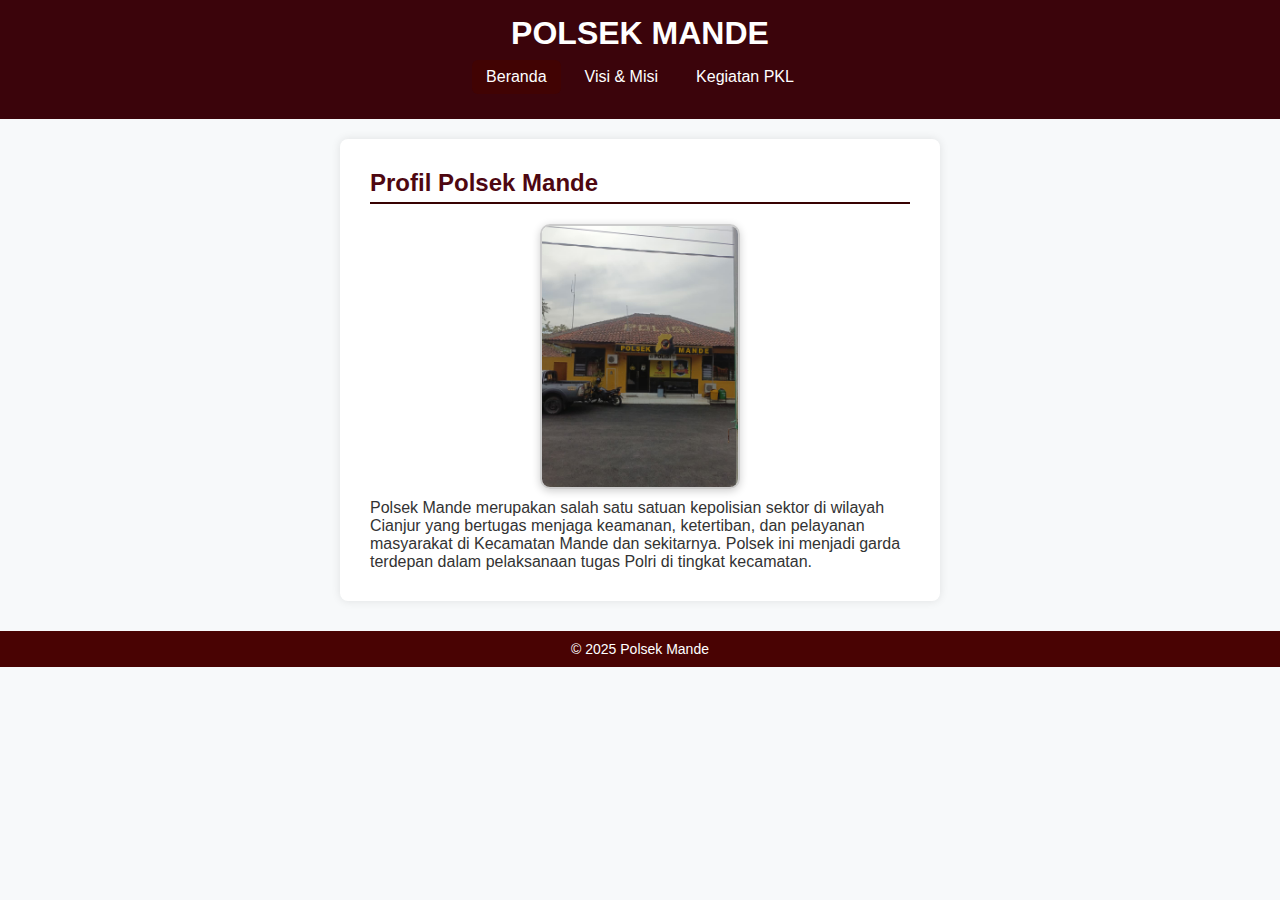
<file: index.html>
<!DOCTYPE html>
<html lang="id">
<head>
  <meta charset="UTF-8">
  <meta name="viewport" content="width=device-width, initial-scale=1.0">
  <title>Profil Polsek Mande</title>
  <link rel="stylesheet" href="style.css">
</head>
<body>

  <!-- ===== HEADER ===== -->
  <header>
    <h1>POLSEK MANDE</h1>
    <nav>
      <a href="index.html" class="active">Beranda</a>
      <a href="visi-misi.html">Visi & Misi</a>
      <a href="pkl.html">Kegiatan PKL</a>
    </nav>
  </header>

  <!-- ===== MAIN CONTENT ===== -->
  <main>
    <section>
      <h2>Profil Polsek Mande</h2>
      <div class="image-box">
        <img src="polsek.jpg" alt="Gedung Polsek Mande">
      </div>
      <p>
        Polsek Mande merupakan salah satu satuan kepolisian sektor di wilayah Cianjur yang bertugas menjaga keamanan, ketertiban, dan pelayanan masyarakat di Kecamatan Mande dan sekitarnya. 
        Polsek ini menjadi garda terdepan dalam pelaksanaan tugas Polri di tingkat kecamatan.
      </p>
    </section>
  </main>

  <!-- ===== FOOTER ===== -->
  <footer>
    <p>&copy; 2025 Polsek Mande</p>
  </footer>

</body>
</html>
</file>
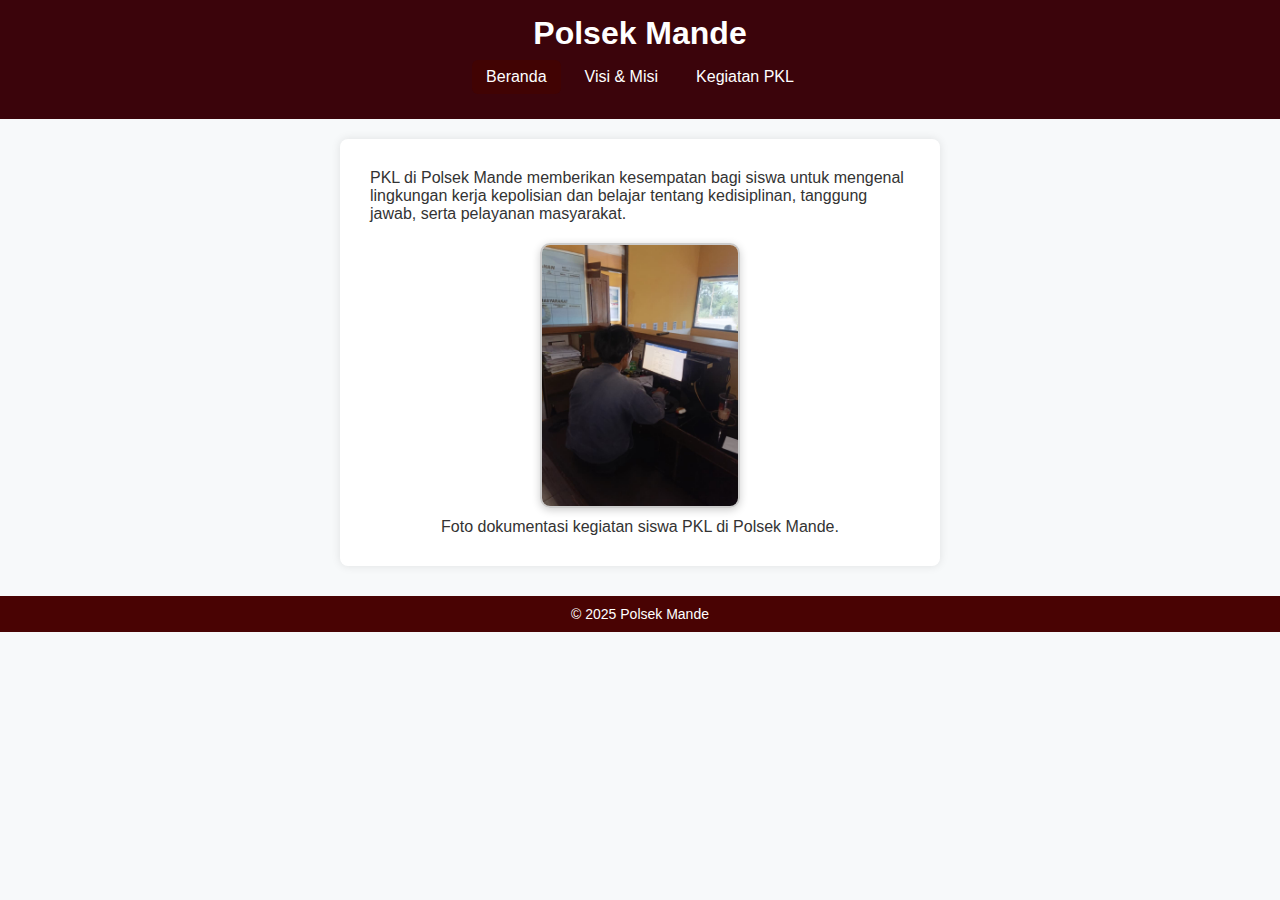
<file: pkl.html>
<!DOCTYPE html>
<html lang="id">
<head>
  <meta charset="UTF-8">
  <meta name="viewport" content="width=device-width, initial-scale=1.0">
  <title>Pelaksanaan PKL di Polsek Mande</title>
  <link rel="stylesheet" href="style.css">
</head>
<body>
  <header>
    <h1> Polsek Mande</h1>
    <nav>
      <a href="index.html" class="active">Beranda</a>
      <a href="visi-misi.html">Visi & Misi</a>
      <a href="pkl.html">Kegiatan PKL</a>
    </nav>
  </header>

  <main>
    <section>
      <p>PKL di Polsek Mande memberikan kesempatan bagi siswa untuk mengenal lingkungan kerja kepolisian dan belajar tentang kedisiplinan, tanggung jawab, serta pelayanan masyarakat.</p>

      <div class="image-box">
        <img src="kompuetr.jpg" alt="Kegiatan PKL Siswa">
        <p>Foto dokumentasi kegiatan siswa PKL di Polsek Mande.</p>
      </div>
    </section>
  </main>

  <footer>
    <p>&copy; 2025 Polsek Mande</p>
  </footer>
</body>
</html>
</file>
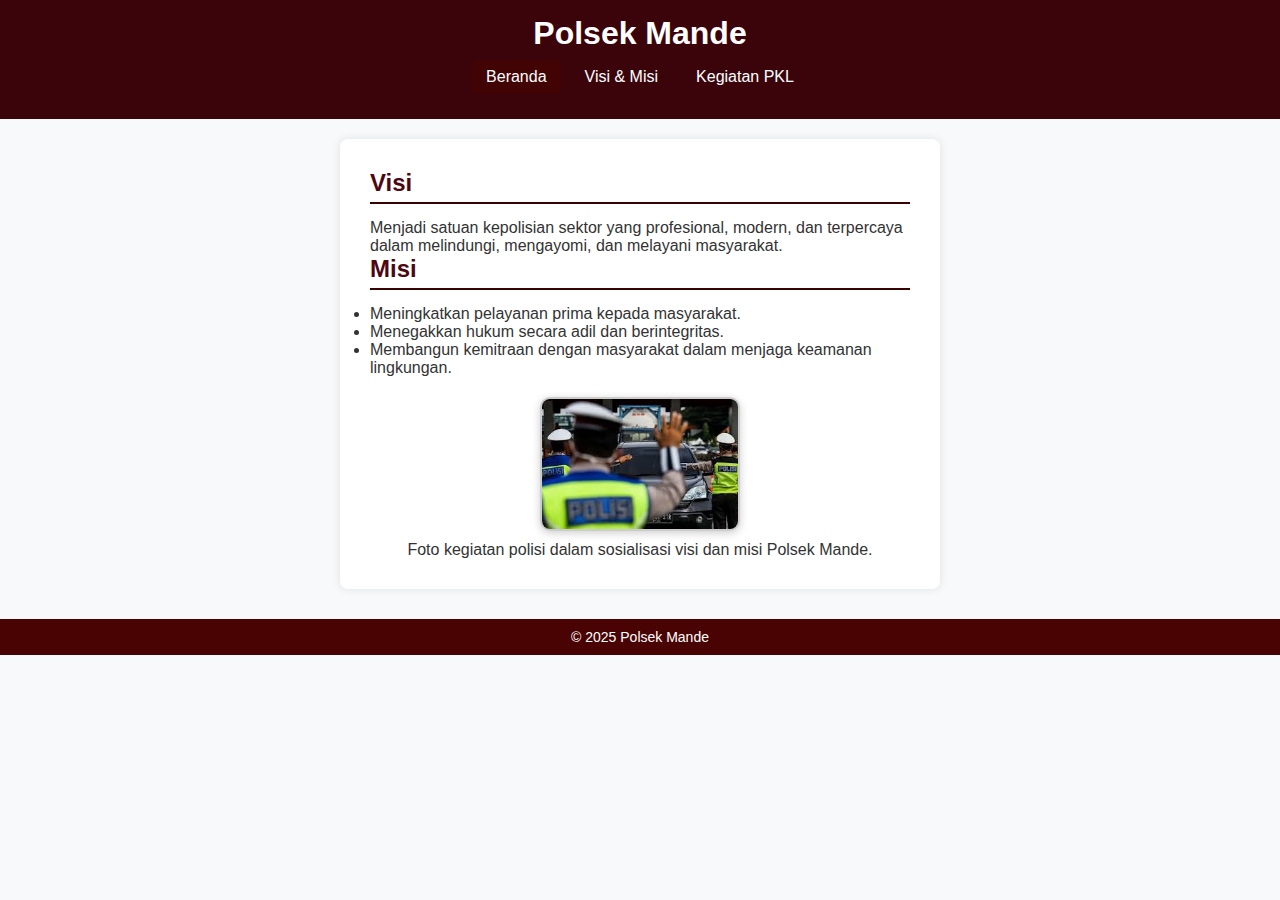
<file: visi-misi.html>
<!DOCTYPE html>
<html lang="id">
<head>
  <meta charset="UTF-8">
  <meta name="viewport" content="width=device-width, initial-scale=1.0">
  <title>Visi dan Misi Polsek Mande</title>
  <link rel="stylesheet" href="style.css">
</head>
<body>
  <header>
    <h1> Polsek Mande</h1>
    <nav>
      <a href="index.html" class="active">Beranda</a>
      <a href="visi-misi.html">Visi & Misi</a>
      <a href="pkl.html">Kegiatan PKL</a>
    </nav>
  </header>

  <main>
    <section>
      <h2>Visi</h2>
      <p>Menjadi satuan kepolisian sektor yang profesional, modern, dan terpercaya dalam melindungi, mengayomi, dan melayani masyarakat.</p>

      <h2>Misi</h2>
      <ul>
        <li>Meningkatkan pelayanan prima kepada masyarakat.</li>
        <li>Menegakkan hukum secara adil dan berintegritas.</li>
        <li>Membangun kemitraan dengan masyarakat dalam menjaga keamanan lingkungan.</li>
      </ul>

      <div class="image-box">
        <img src="polisi.jpg" alt="Kegiatan Polisi - Visi Misi">
        <p>Foto kegiatan polisi dalam sosialisasi visi dan misi Polsek Mande.</p>
      </div>
    </section>
  </main>

  <footer>
    <p>&copy; 2025 Polsek Mande</p>
  </footer>
</body>
</html>
</file>
<file: style.css>
/* ===== Reset dasar ===== */
* {
  margin: 0;
  padding: 0;
  box-sizing: border-box;
}

body {
  font-family: Arial, sans-serif;
  margin: 0;
  background: #f7f9fa;
  color: #333;
}

/* ===== HEADER ===== */
header {
  background: #3b040b;
  color: white;
  text-align: center;
  padding: 15px;
}

header h1 {
  margin-bottom: 8px;
}

/* ===== NAVBAR ===== */
nav {
  display: flex;
  justify-content: center;
  gap: 10px;
  margin-bottom: 10px;
}

nav a {
  color: white;
  text-decoration: none;
  padding: 8px 14px;
  border-radius: 6px;
  transition: 0.5s;
}

nav a:hover,
nav a.active {
  background: #410303;
}

/* ===== MAIN CONTENT ===== */
main {
  padding: 30px;
  max-width: 600px;
  margin: 20px auto;
  background: white;
  box-shadow: 0 0 10px rgba(0,0,0,0.1);
  border-radius: 8px;
}

h2 {
  color: #4e0711;
  border-bottom: 2px solid #380202;
  padding-bottom: 5px;
  margin-bottom: 15px;
}

/* ===== IMAGE BOX ===== */
.image-box {
  margin-top: 20px;
  text-align: center;
}

.image-box img {
  width: 100%;
  max-width: 500px; /* agar proporsional */
  height: auto;
  border-radius: 8px;
  box-shadow: 0 2px 10px rgba(0,0,0,0.2);
  display: block;
  margin: 10px auto;
}

/* ===== FOOTER ===== */
footer {
  background: rgb(73, 3, 3);
  color: white;
  text-align: center;
  padding: 10px;
  margin-top: 30px;
  font-size: 14px;
}

/* ===== RESPONSIVE DESIGN ===== */
@media (max-width: 600px) {
  main {
    padding: 20px;
    margin: 10px;
  }

  nav {
    flex-wrap: wrap;
  }

  nav a {
    margin: 5px 0;
  }
}
.image-box {
  text-align: center;
  margin-top: 20px;
}

.image-box img {
  width: 45%;         /* sebelumnya 40%, sekarang diperkecil lagi */
  max-width: 200px;   /* maksimal 200px biar tetap tajam tapi hemat ruang */
  height: auto;
  border-radius: 10px;
  box-shadow: 0 2px 8px rgba(0, 0, 0, 0.2);
  border: 2px solid #ccc;
  transition: transform 0.2s ease-in-out;
  margin-top: 10px;
  margin-bottom: 10px;
}



.image-box img:hover {
  transform: scale(1.03);
}
</file>
